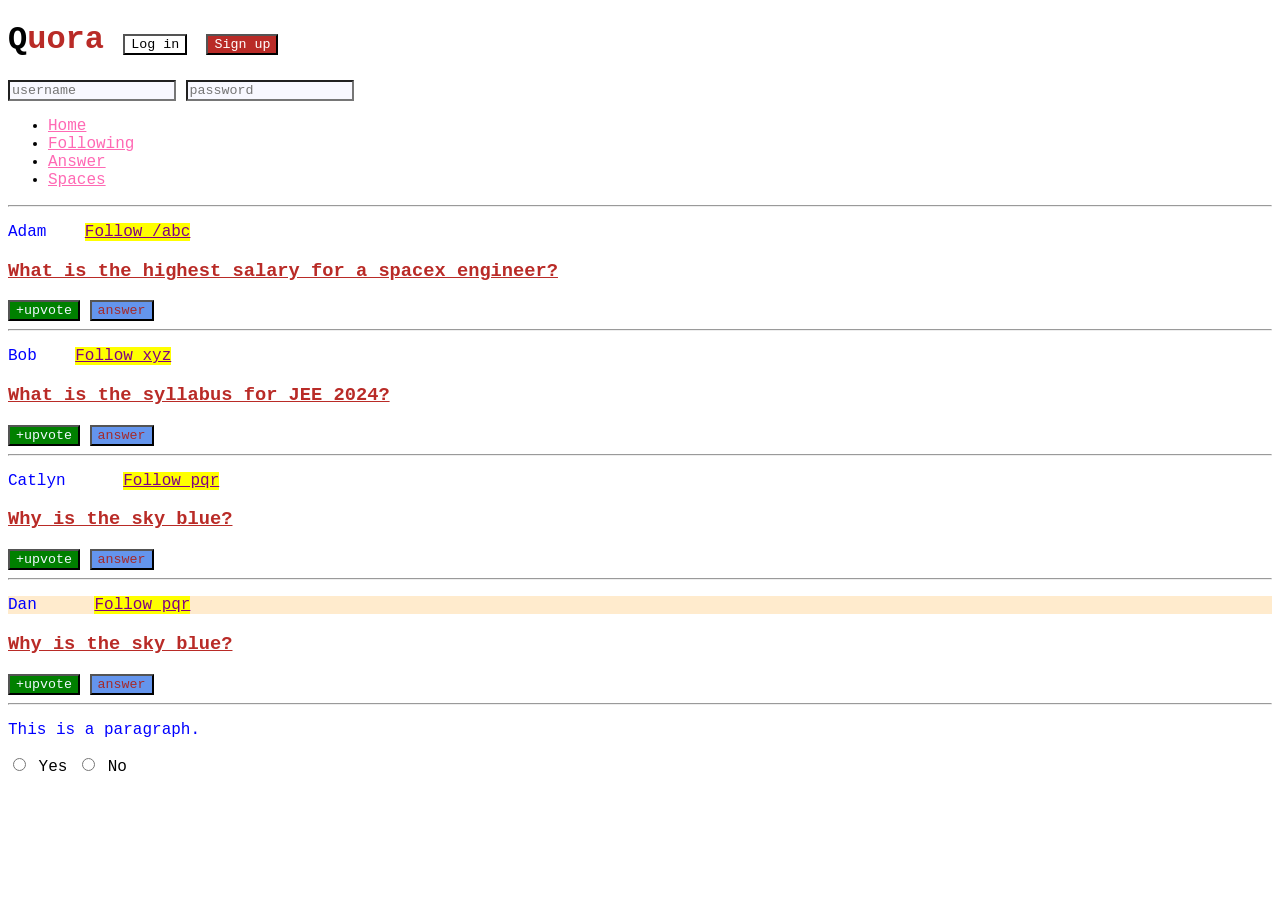
<file: Chapter2 (Selectors)/index.html>
<!DOCTYPE html>
<html lang="en">
  <head>
    <meta charset="UTF-8" />
    <meta http-equiv="X-UA-Compatible" content="IE=edge" />
    <meta name="viewport" content="width=device-width, initial-scale=1.0" />
    <title>CSS Chapter2</title>
    <link rel="stylesheet" href="style.css">
  </head>
  <body>
    <header>
        <h1>Quora 
            <button id="login">Log in</button>
            <button id="signup">Sign up</button>
        </h1>
        <div>
            <input type="text" placeholder="username">
            <input type="password" placeholder="password">
        </div>
        <nav>
            <ul>
                <li><a href="/home">Home</a></li>
                <li><a href="/following">Following</a></li>
                <li><a href="/answer">Answer</a></li>
                <li><a href="/spaces">Spaces</a></li>
            </ul>
        </nav>
        <hr>
    </header>
    <main>
        <p class="post">
        Adam &nbsp;&nbsp;
        <a class="follow" href="/adam">Follow /abc</a></span>
        </p>
        <h3>What is the highest salary for a spacex engineer?</h3>
        <span>
            <button class="upvote">+upvote</button>
            <button>answer</button>
        </span>
        <hr />

        <p class="post">
        Bob &nbsp;&nbsp;
        <a class="follow" href="/bob">Follow xyz</a>
        </p>
        <h3>What is the syllabus for JEE 2024?</h3>
        <span>
            <button class="upvote">+upvote</button>
            <button>answer</button>
        </span>
        <hr />

        <p class="post">
        Catlyn &nbsp;&nbsp;&nbsp;&nbsp;
        <a class="follow" href="/catlyn">Follow pqr</a>
        </p>
        <h3>Why is the sky blue?</h3>
        <span>
            <button class="upvote">+upvote</button>
            <button>answer</button>
        </span>
        <hr />

        <p class="post">
            Dan &nbsp;&nbsp;&nbsp;&nbsp;
            <a class="follow" href="/dan">Follow pqr</a>
            </p>
            <h3>Why is the sky blue?</h3>
            <span>
                <button class="upvote">+upvote</button>
                <button>answer</button>
            </span>
            <hr />
    </main>
    <div id="myid">
        <p>This is a paragraph.</p>

        <input type="radio", id="Yes", name="Agreement">
        <label for="Yes">Yes</label>
        <input type="radio", id="No", name="Agreement">
        <label for="No">No</label>
    </div>
  </body>
</html>
</file>
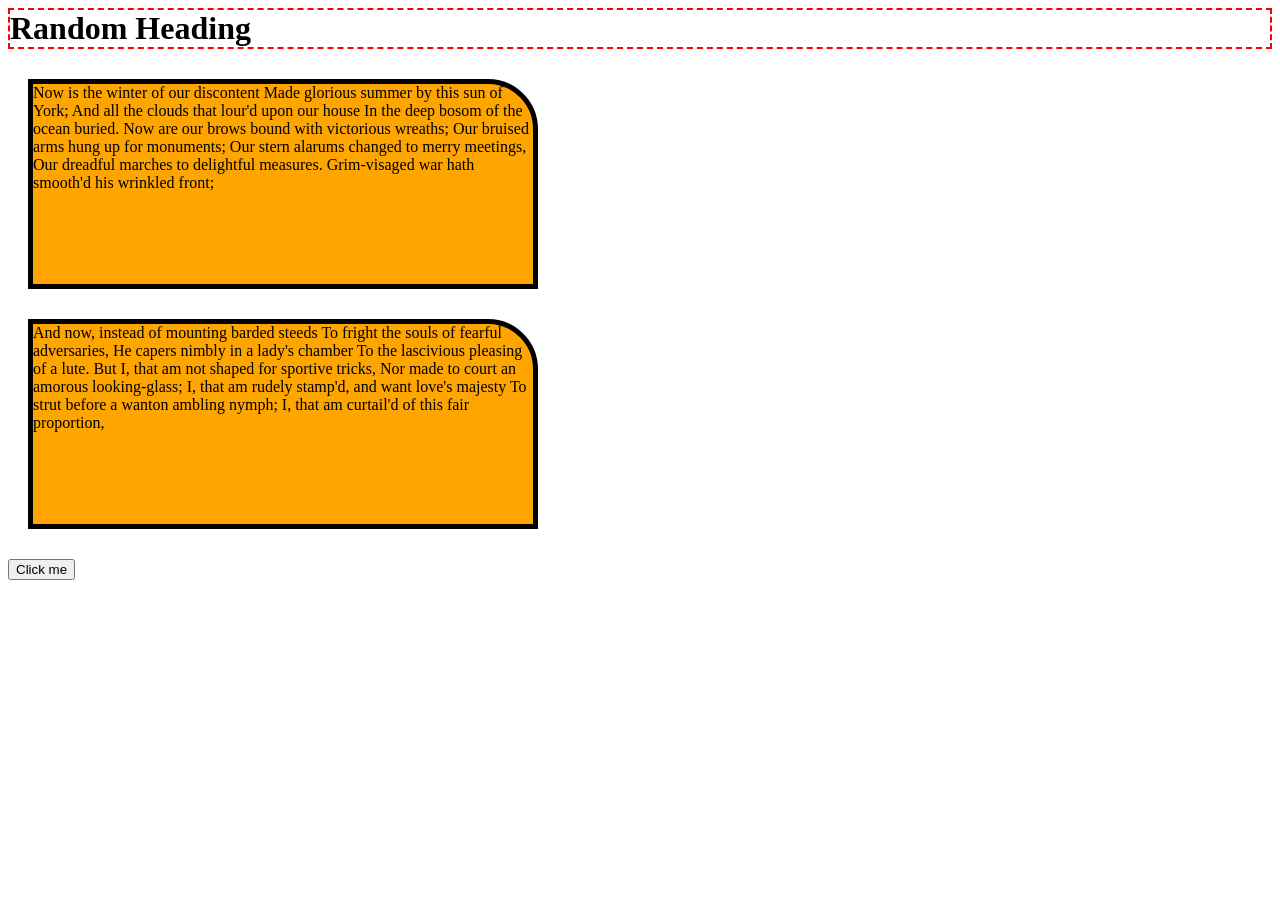
<file: Chapter3 (BoxModel)/index.html>
<!DOCTYPE html>
<html lang="en">
  <head>
    <meta charset="UTF-8" />
    <meta http-equiv="X-UA-Compatible" content="IE=edge" />
    <meta name="viewport" content="width=device-width, initial-scale=1.0" />
    <title>CSS</title>
    <link rel="stylesheet" href="style.css" />
  </head>
  <body>
    <h1>Random Heading</h1>
    <div>
      Now is the winter of our discontent Made glorious summer by this sun of
      York; And all the clouds that lour'd upon our house In the deep bosom of
      the ocean buried. Now are our brows bound with victorious wreaths; Our
      bruised arms hung up for monuments; Our stern alarums changed to merry
      meetings, Our dreadful marches to delightful measures. Grim-visaged war
      hath smooth'd his wrinkled front;
    </div>
    <div>
      And now, instead of mounting barded steeds To fright the souls of fearful
      adversaries, He capers nimbly in a lady's chamber To the lascivious
      pleasing of a lute. But I, that am not shaped for sportive tricks, Nor
      made to court an amorous looking-glass; I, that am rudely stamp'd, and
      want love's majesty To strut before a wanton ambling nymph; I, that am
      curtail'd of this fair proportion,
    </div>
    <button>Click me</button>
  </body>
</html>
</file>
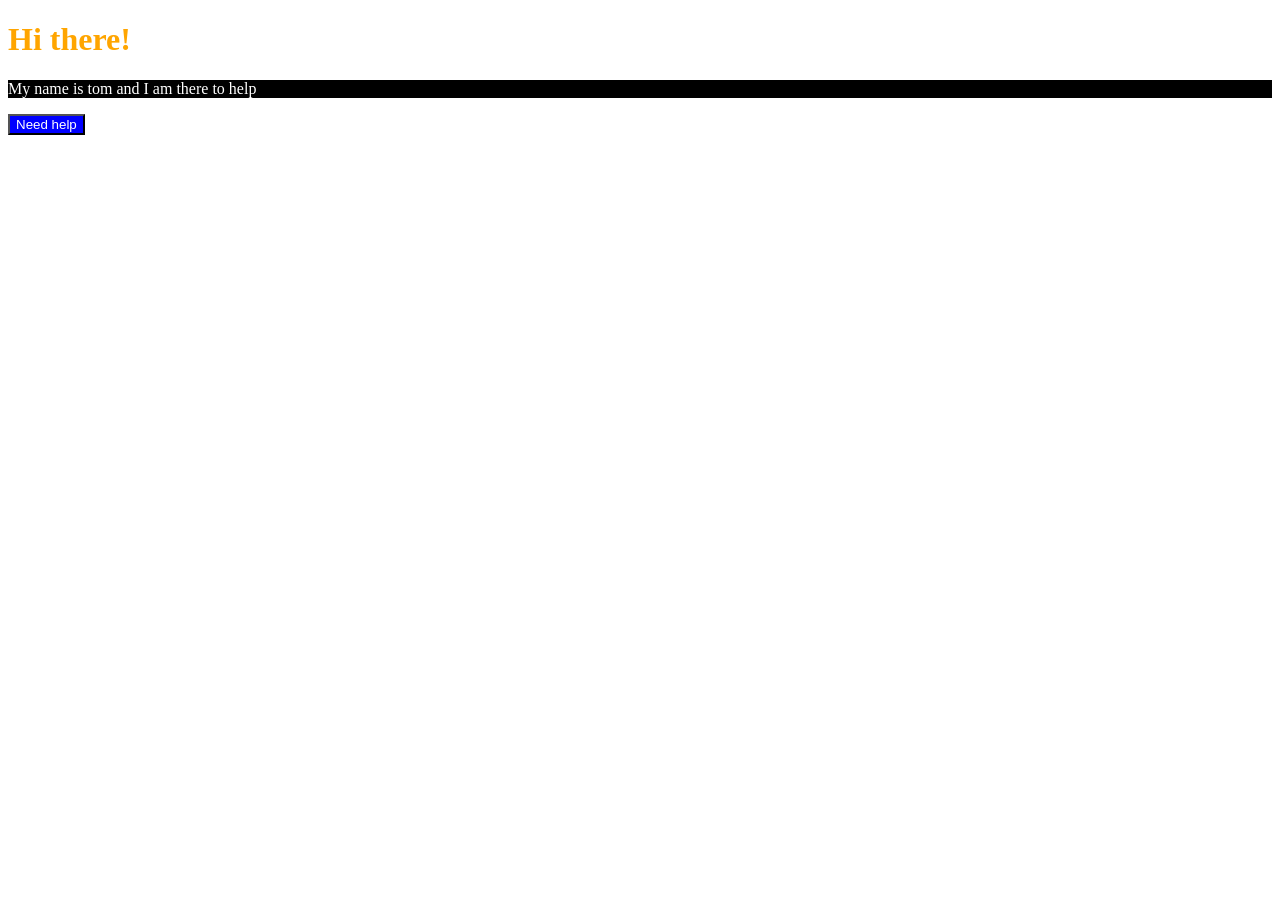
<file: Practice_Que1.html>
<!DOCTYPE html>
<html lang="en">
<head>
    <meta charset="UTF-8">
    <meta name="viewport" content="width=device-width, initial-scale=1.0">
    <title>Practice Question 1</title>
    <style>
        h1{
            color:orange
        }

        p{
            color:white;
            background-color: black
        }

        button{
            color: white;
            background-color: blue;
        }
    </style>
</head>
<body>
    <div>
        <h1>Hi there!</h1>
    </div>

    <div>
        <p>My name is tom and I am there to help</p>
    </div>

    <div>
        <button>Need help</button>
    </div>
</body>
</html>
</file>
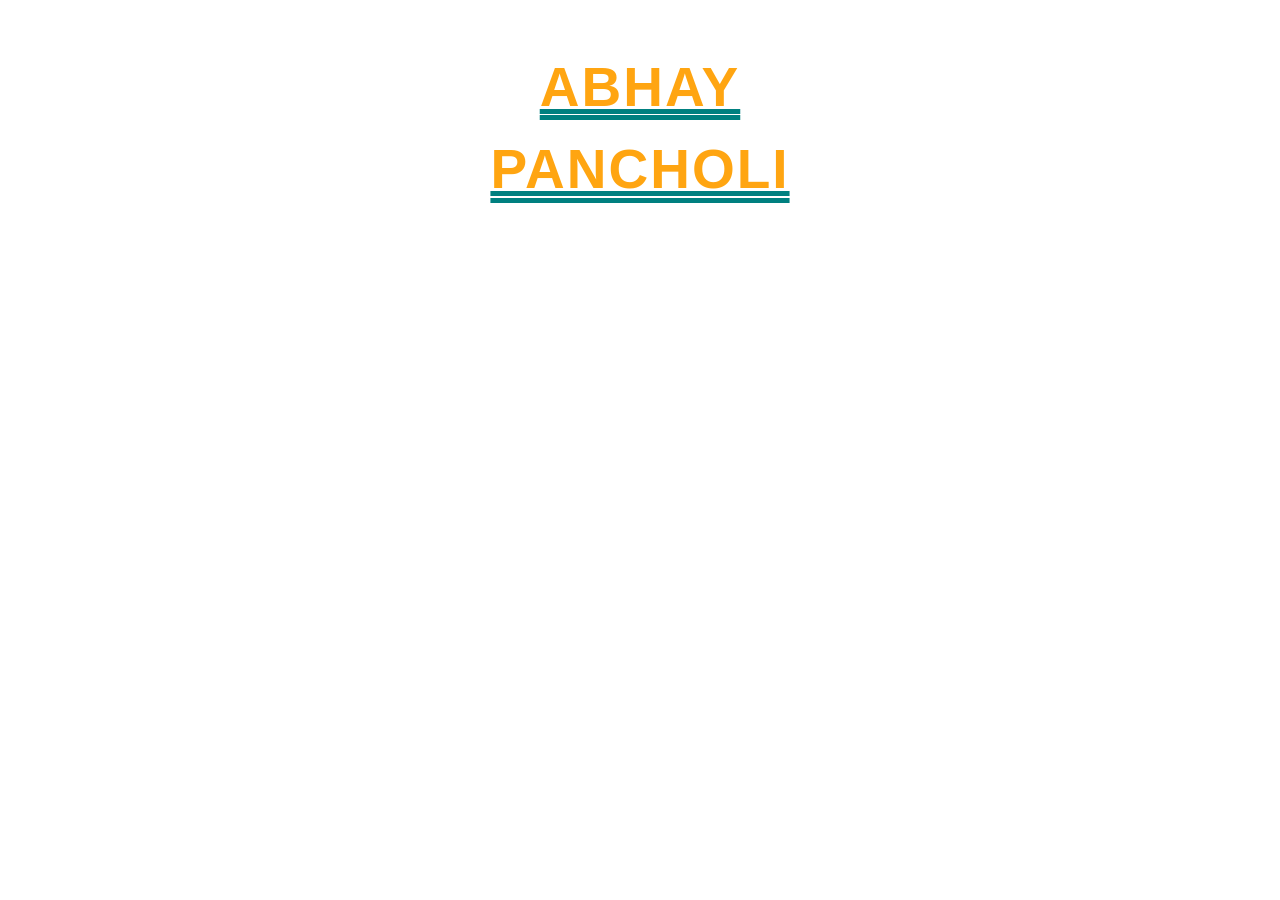
<file: Practice_Que2.html>
<!DOCTYPE html>
<html lang="en">
<head>
    <meta charset="UTF-8">
    <meta name="viewport" content="width=device-width, initial-scale=1.0">
    <title>Practice Question 2</title>
    <!-- <link href='https://fonts.googleapis.com/css?family=League Spartan' rel='stylesheet'> -->
    <style>
        h2{
            color: #ffa511;
            font-family: League Spartan, sans-serif;
            text-align: center;
            font-size: 55px;
            font-weight: 900;
            letter-spacing: 2px;
            line-height: 1.5;
            text-decoration: teal underline double;
            text-transform: uppercase;
        }
    </style>
</head>
<body>
    <h2>Abhay <br/>Pancholi</h2>
</body>
</html>
</file>
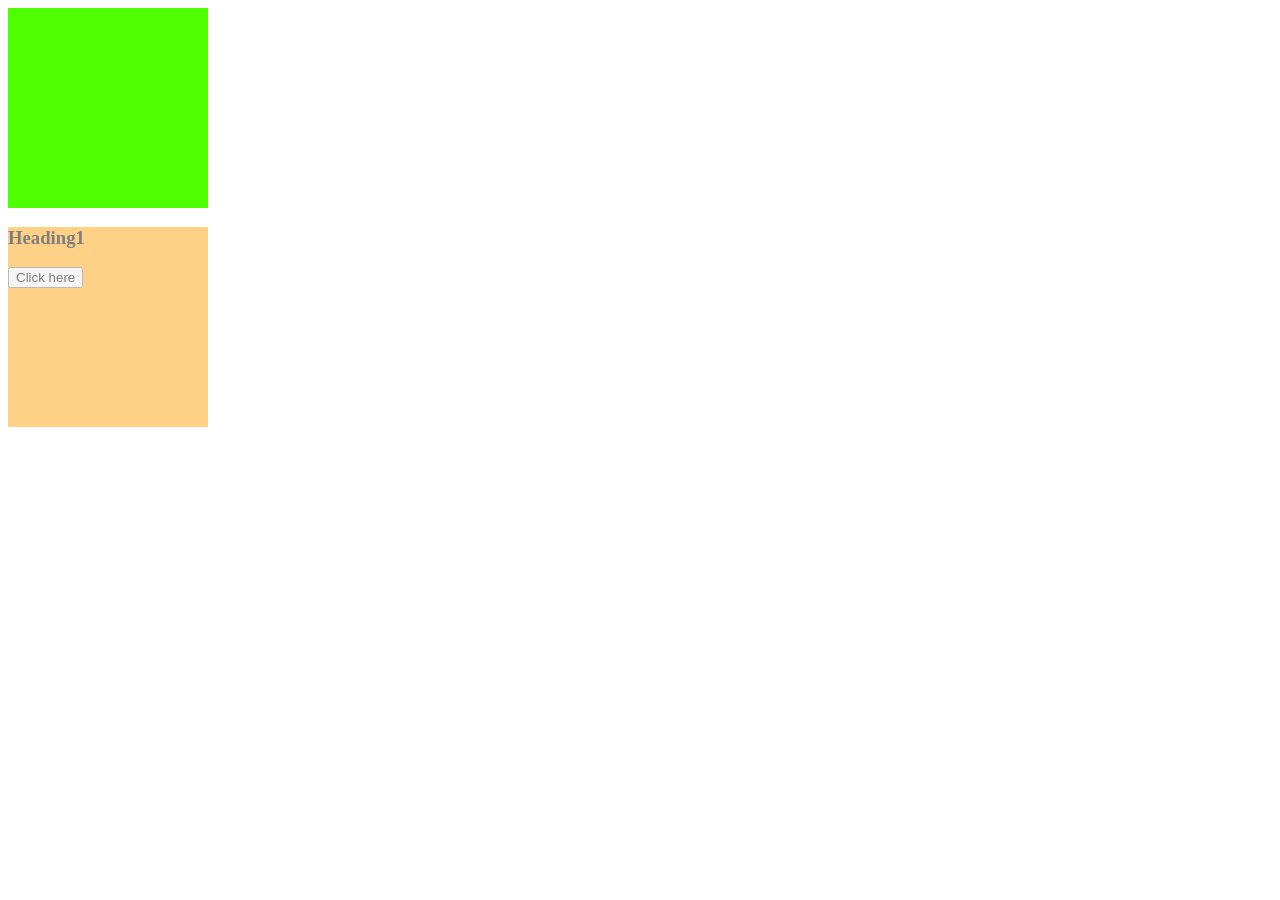
<file: Chapter 4/alpha-opacity.html>
<!DOCTYPE html>
<html lang="en">
<head>
    <meta charset="UTF-8">
    <meta name="viewport" content="width=device-width, initial-scale=1.0">
    <title>Document</title>
    <link rel="stylesheet" href="alpha-opacity.css">
</head>
<body>
    <div></div>
    <div id="opacity">
        <h3>Heading1</h3>
        <button>Click here</button>
    </div>
</body>
</html>
</file>
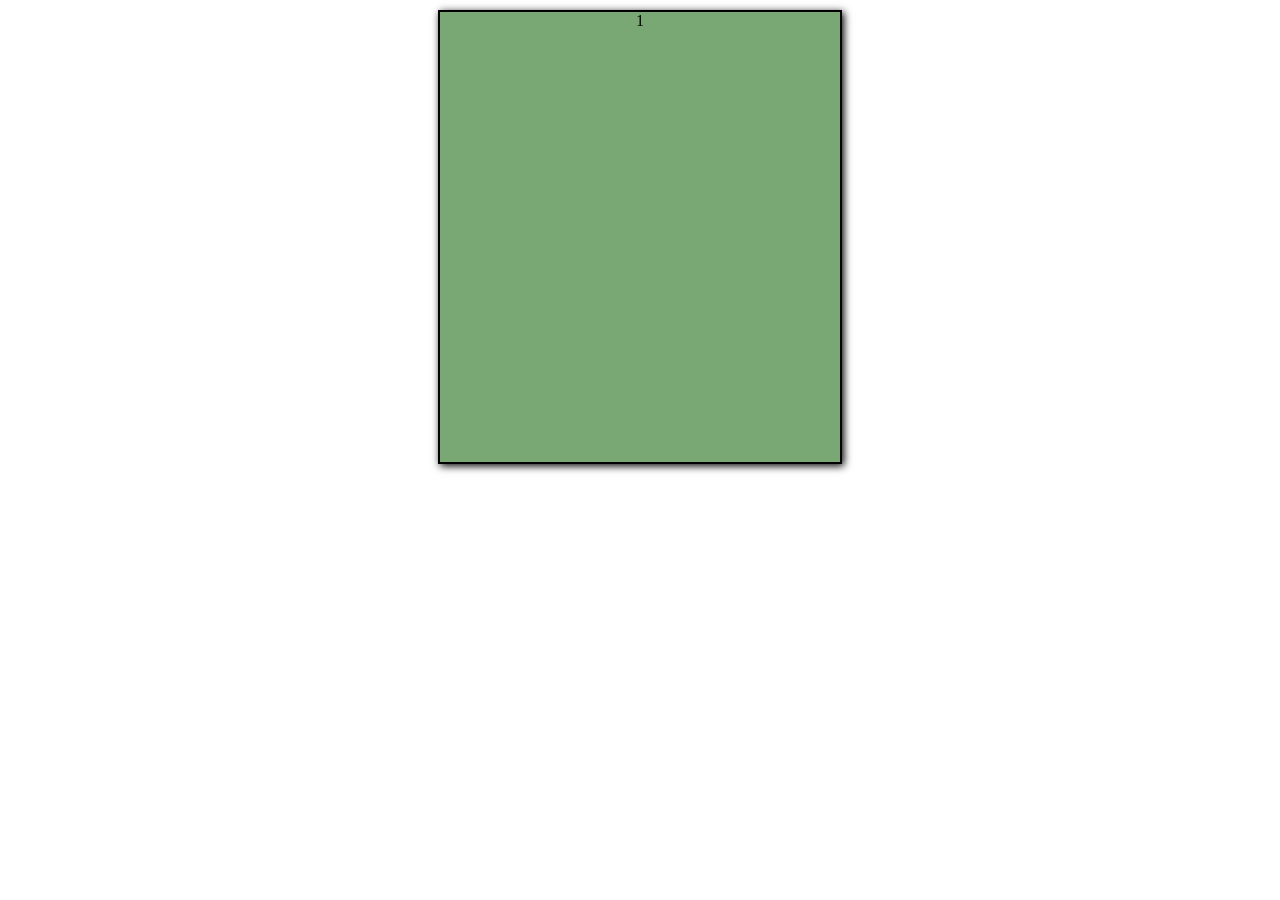
<file: Chapter 4/box_shadow.html>
<!DOCTYPE html>
<html lang="en">
<head>
    <meta charset="UTF-8">
    <meta name="viewport" content="width=device-width, initial-scale=1.0">
    <title>Document</title>
    <!-- <link rel="stylesheet" href="transform.css"> -->
    <link rel="stylesheet" href="box_shadow.css">
</head>
<body>
    <div>1</div>
</body>
</html>
</file>
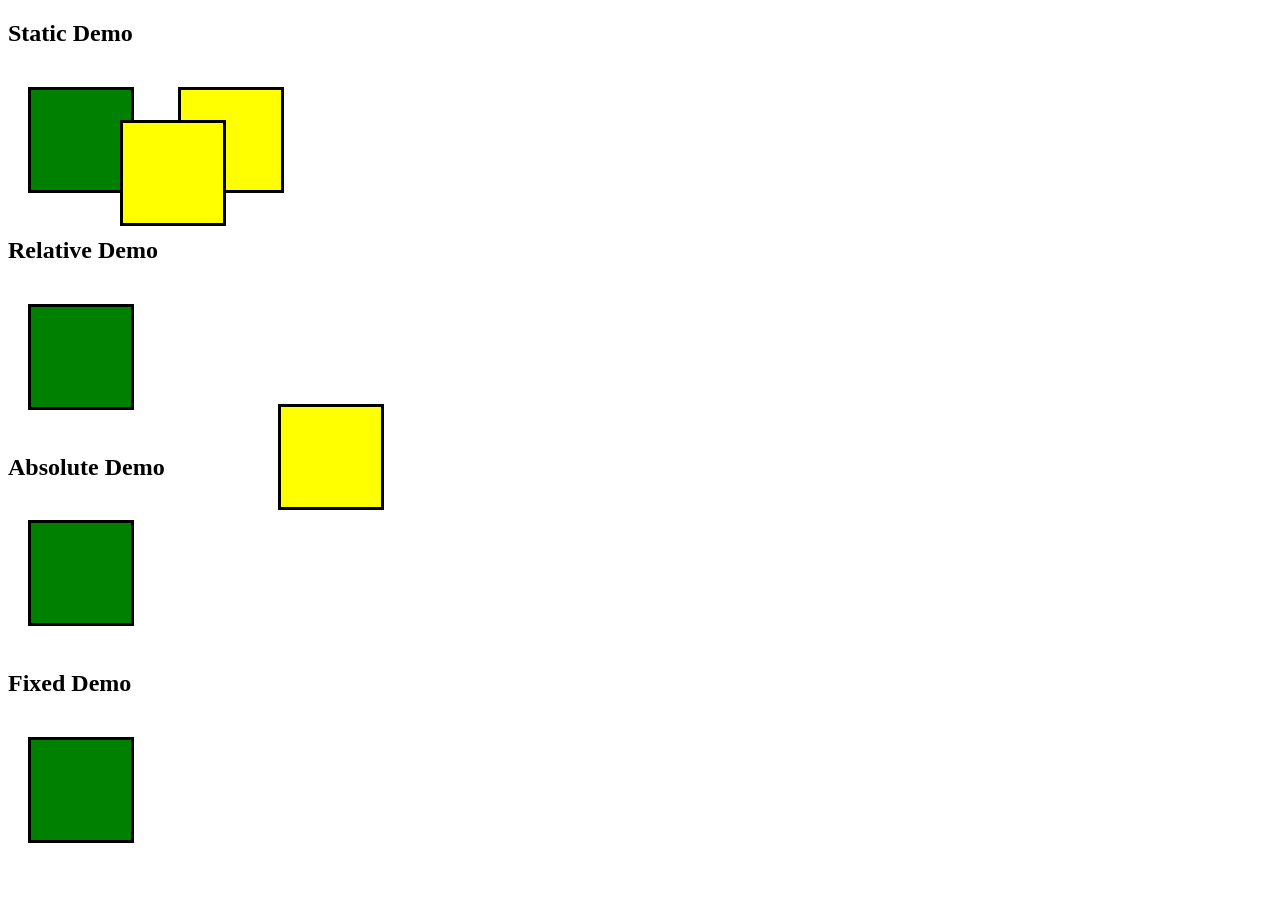
<file: Chapter 4/Positions.html>
<!DOCTYPE html>
<html lang="en">
<head>
    <meta charset="UTF-8">
    <meta name="viewport" content="width=device-width, initial-scale=1.0">
    <title>Positions</title>
    <link rel="stylesheet" href="Positions.css">
</head>
<body>
    <section>
        <h2>Static Demo</h2>
        <div></div>
        <div id="static"></div>
    </section>

    <section>
        <h2>Relative Demo</h2>
        <div></div>
        <div id="relative"></div>
    </section>

    <section>
        <h2>Absolute Demo</h2>
        <div></div>
        <div id="absolute"></div>
    </section>

    <section>
        <h2>Fixed Demo</h2>
        <div></div>
        <div id="fixed"></div>
    </section>
</body>
</html>
</file>
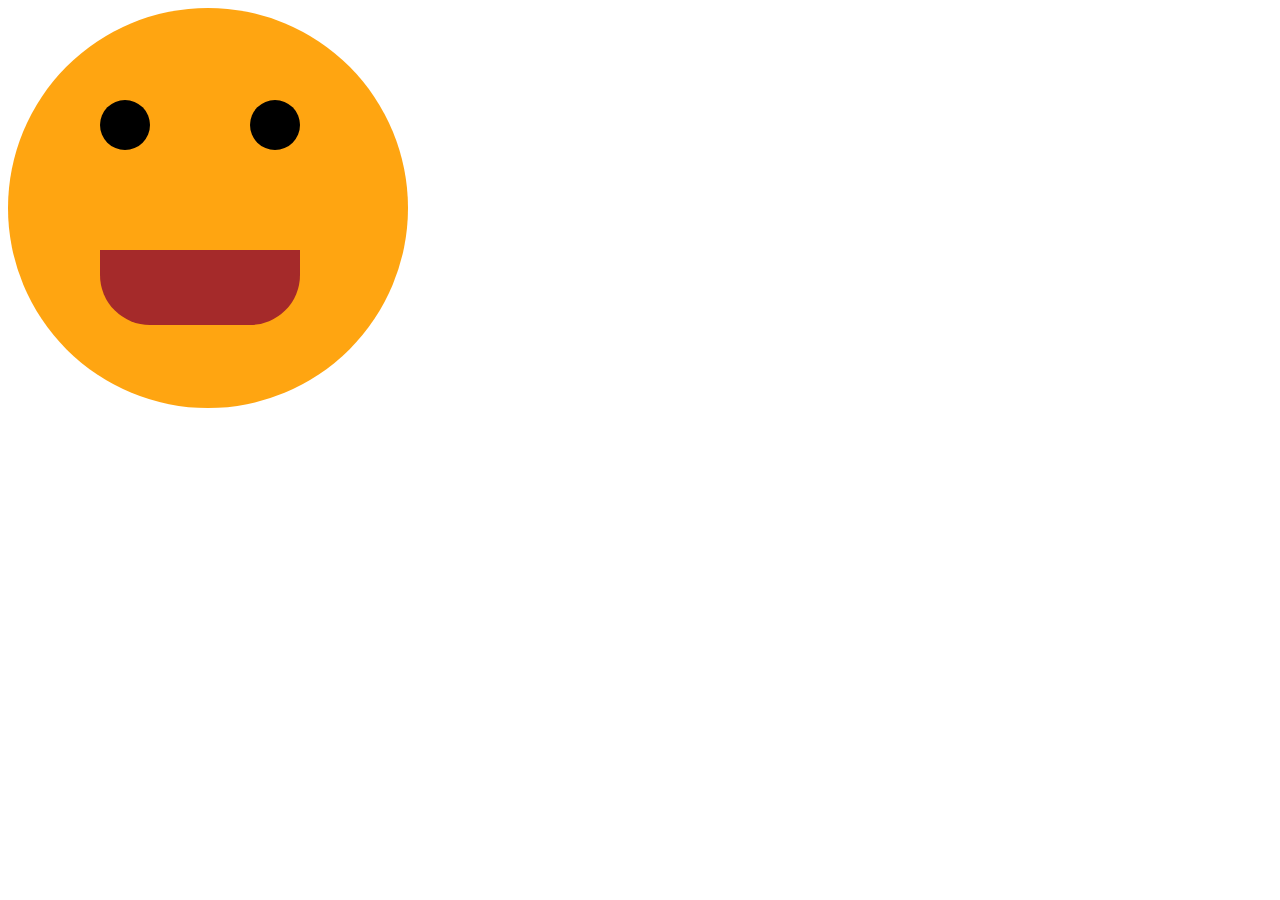
<file: Chapter 4/Smiley_face.html>
<!DOCTYPE html>
<html lang="en">
<head>
    <meta charset="UTF-8">
    <meta name="viewport" content="width=device-width, initial-scale=1.0">
    <title>Smiley face</title>
    <link rel="stylesheet" href="Smiley_face.css">
</head>
<body>
    <div class="face">
        <div class="mouth"></div>
        <div class="eyes">
            <div class="left-eye"></div>
            <div class="right-eye"></div>
        </div>
    </div>
</body>
</html>
</file>
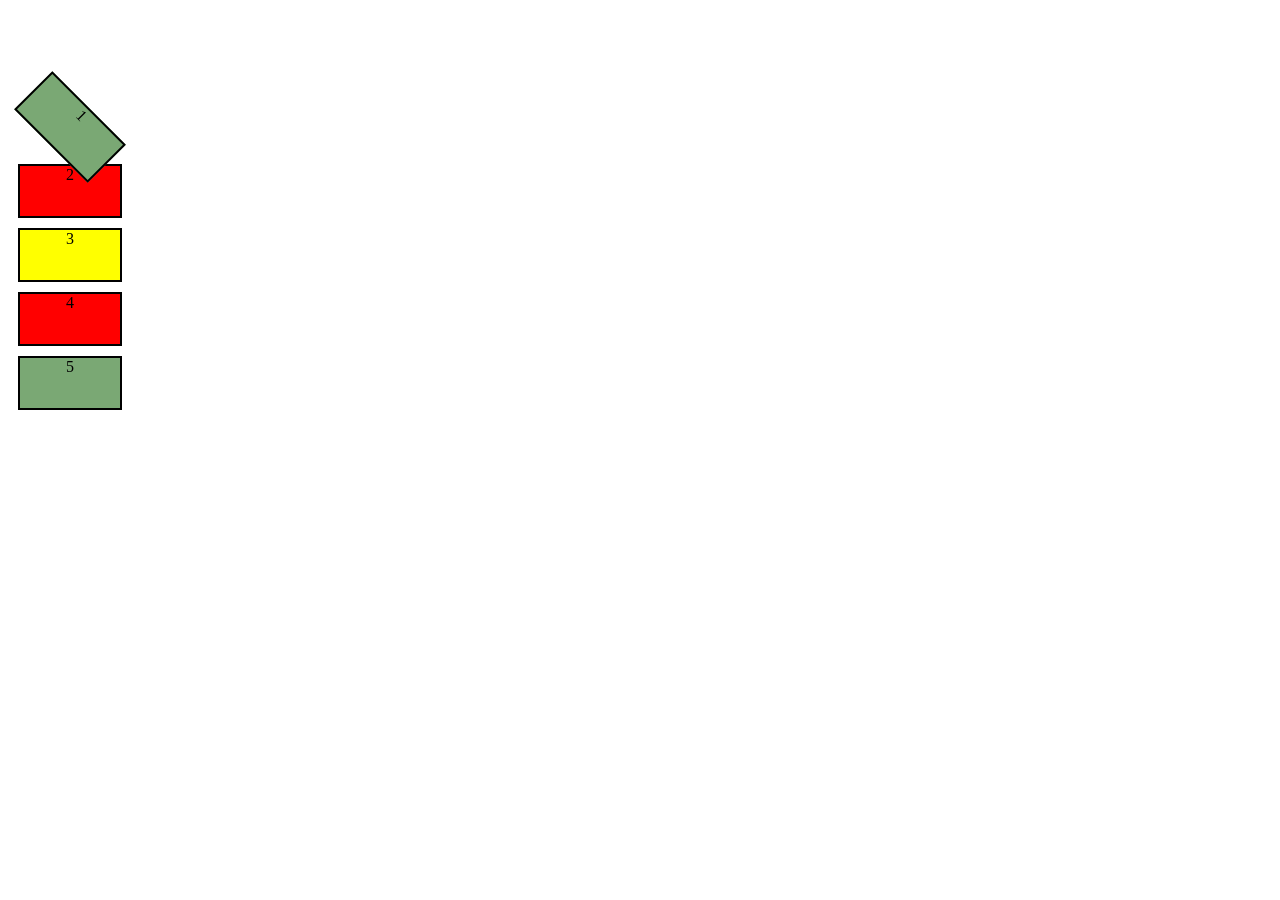
<file: Chapter 4/transform.html>
<!DOCTYPE html>
<html lang="en">
<head>
    <meta charset="UTF-8">
    <meta name="viewport" content="width=device-width, initial-scale=1.0">
    <title>Document</title>
    <link rel="stylesheet" href="transform.css">
</head>
<body>
    <section>
        <div id="one">1</div>
        <div id="Two">2</div>
        <div id="Three">3</div>
        <div id="Four">4</div>
        <div id="Five">5</div>
    </section>
</body>
</html>
</file>
<file: Chapter2 (Selectors)/style.css>
*{
    font-family: 'Courier New', Courier, monospace;
}

h1, h3 {
    color: #b92b27;
}

#login {
    background-color: white;
}

#signup {
    color: white;
    background-color: #b92b27;
}

.upvote {
    color: aliceblue;
    background-color: green;
}

div[id='myid'] p{
    color: green;
}

/* descendent selector */
.post a {
    color: purple;
    background-color: yellow;
}

nav ul li a {
    color: hotpink;
}
/* sibling combinator/ child combinator */
p + h3 {
    text-decoration: underline;
}

.upvote+button{
    background-color: cornflowerblue;
    color: brown;
}

/* child combinator */
div > input {
    background-color: salmon;
}

/* Attribute Selector */
input[type='text'] {
    color: orchid;
}

input[type='password'] {
    color: blue;
}

input[type] {
    background-color: ghostwhite;
}

/* Pseudo Class */

button:hover{
    color: black;
    background-color: beige;
}

button:active{
    color:burlywood;
    background-color: black;
}

p:active{
    font-weight: bold;
    color: orchid;
}

input[type='radio']:checked + label{
    font-weight: bold;
    color: aquamarine;
}

.post:nth-of-type(4n){
    background-color: blanchedalmond;
}

/* Pseudo element */

h1::first-letter{
    color:black;
}

p::first-line{
    color:blue;
}

p::selection{
    background-color: red;
}
</file>
<file: Chapter3 (BoxModel)/style.css>
div {
    height: 200px;
    width: 500px;
    background-color: orange;
    /* border-width: 5px;
    border-style: solid;
    border-color: black; */
    border: 5px solid black;
    border-top-right-radius: 50px;
    /* margin-bottom: 25px;
    margin-left: 50px; */
    /* Margin short hand */
    /*1 for all four sides */
    margin: 50px;
    /* 2 top and bottom | left and right */
    margin: 1px 2px;
    /* 3 top|left and right|bottom */
    margin: 50px 30px 50px;
    /* 4 top | right | bottom | left (clockwise) */
    margin: 30px 20px 30px 20px;
}

h1 {
    /* border-width: 2px;
    border-style: dashed;
    border-color: red; */
    border: 2px dashed red;
    /* to unset default margin for a element like h1 we can use this: */
    margin: 0;
}
</file>
<file: Chapter 4/alpha-opacity.css>
div{
    height: 200px;
    width: 200px;
    background-color: #4dff00ff;
}

#opacity {
    background-color: #ffa511;
    opacity: 0.5;
}
</file>
<file: Chapter 4/transform.css>
section{
    margin-top: 100px;
}

div{
    width: 100px;
    height: 50px;
    text-align: center;
    background-color: #7aa874;
    border: 2px solid black;
    margin: 10px;
}

div:nth-of-type(2n){
    background-color: red;
}

div:nth-of-type(3n){
    background-color: yellow;
}

#one {
    transform: rotate(45deg);
}

#two{
    transform: scale(0.5);
}

#three{
    transform: translate(100px, 100px);
}

#four{
    transform: skew(30deg);
}

#five{
    transform: rotate(32deg) translate(20px);
}
</file>
<file: Chapter 4/box_shadow.css>
div{
    width: 400px;
    height: 450px;
    text-align: center;
    background-color: #7aa874;
    border: 2px solid black;
    margin: 10px auto;
    box-shadow: 2px 2px 8px black;
    background-image: url("C:\\Users\\ABHAY\\Downloads\\Wallpaper.jpg");
    background-size: cover;
}
</file>
<file: Chapter 4/Positions.css>
div {
    height: 100px;
    width: 100px;
    background-color: green;
    text-align: center;
    border: 3px solid black;
    margin: 20px;
    display: inline-block;
}

#static {
    background-color: yellow;
    position: static;
    top: 100px;
    left: 100px;
}

#relative {
    background-color: yellow;
    position: relative;
    top: 100px;
    left: 100px;
}

#absolute {
    background-color: yellow;
    position: absolute;
    top: 100px;
    left: 100px;
}

#fixed {
    background-color: yellow;
    position: fixed;
    top: 100px;
    left: 100px;
}
</file>
<file: Chapter 4/Smiley_face.css>
.face{
    width: 400px;
    height: 400px;
    background-color: #ffa511;
    border-radius: 50%;
}

.mouth {
    width: 200px;
    height: 75px;
    background-color: brown;
    border-radius: 0 0 50px 50px;
    position: absolute;
    top: 250px;
    left: 100px;
}

.left-eye, .right-eye{
    width: 50px;
    height: 50px;
    border-radius: 50%;
    background-color: black;
    display: inline-block;
    position: absolute;
    top: 100px;
    left: 100px;
}

.right-eye{
    left: 250px;
}
</file>
